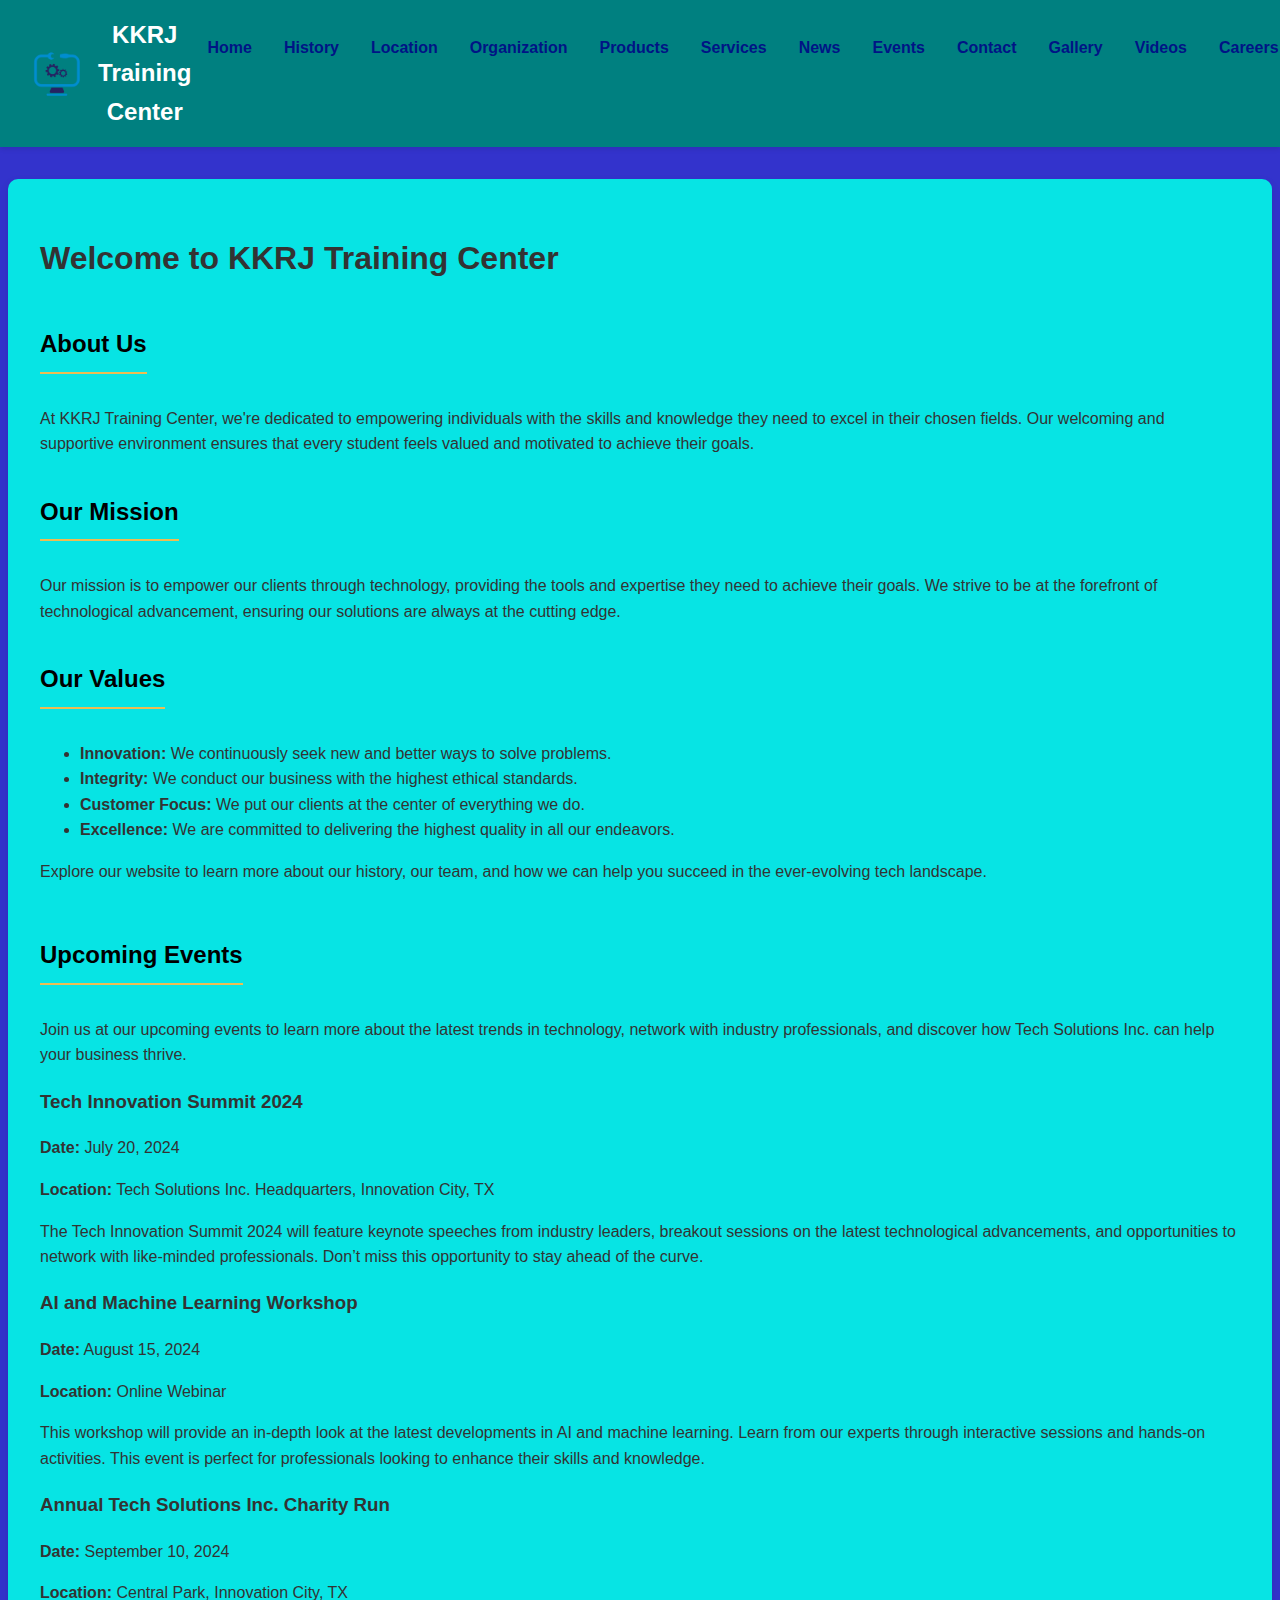
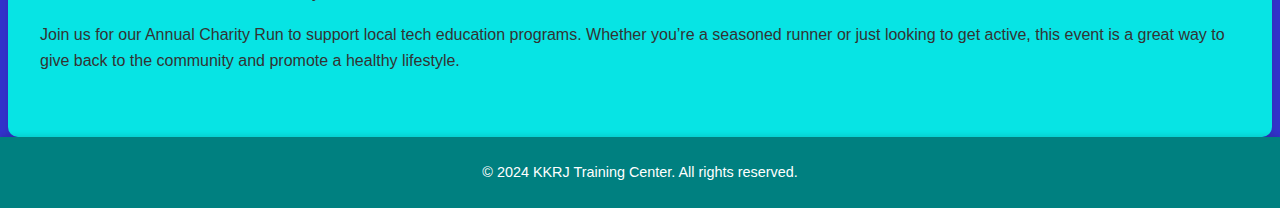
<file: index.html>
<!DOCTYPE html>
<html lang="en">
<head>
    <meta charset="UTF-8">
    <meta name="viewport" content="width=device-width, initial-scale=1.0">
    <title>KKRJ Training Center.</title>
    <link rel="stylesheet" href="assets/css/styles.css">
</head>
<body>
    <header>
        <div class="logo">
            <img src="assets/images/logo.png" alt="Tech Solutions Inc.">
            <div class="logo-name">KKRJ Training Center</div>
        </div>
        <nav class="navbar">
            <ul class="nav-links">
                <li><a href="index.html">Home</a></li>
                <li><a href="history.html">History</a></li>
                <li><a href="location.html">Location</a></li>
                <li><a href="organization.html">Organization</a></li>
                <li><a href="products.html">Products</a></li>
                <li><a href="services.html">Services</a></li>
                <li><a href="news.html">News</a></li>
                <li><a href="events.html">Events</a></li>
                <li><a href="contact.html">Contact</a></li>
                <li><a href="gallery.html">Gallery</a></li>
                <li><a href="videos.html">Videos</a></li>
                <li><a href="careers.html">Careers</a></li>
                <li><a href="blog.html">Blog</a></li>
                <li><a href="privacy.html">Privacy Policy</a></li>
                <li><a href="terms.html">Terms of Service</a></li>
            </ul>
        </nav>
    </header>
    
    <main>
        <section id="intro">
            <h1>Welcome to KKRJ Training Center</h1>
            <h2>About Us</h2>
            <p>At KKRJ Training Center, we're dedicated to empowering individuals with the skills and knowledge they need to excel in their chosen fields. Our welcoming and supportive environment ensures that every student feels valued and motivated to achieve their goals.</p>
            <h2>Our Mission</h2>
            <p>Our mission is to empower our clients through technology, providing the tools and expertise they need to achieve their goals. We strive to be at the forefront of technological advancement, ensuring our solutions are always at the cutting edge.</p>
            <h2>Our Values</h2>
            <ul>
                <li><strong>Innovation:</strong> We continuously seek new and better ways to solve problems.</li>
                <li><strong>Integrity:</strong> We conduct our business with the highest ethical standards.</li>
                <li><strong>Customer Focus:</strong> We put our clients at the center of everything we do.</li>
                <li><strong>Excellence:</strong> We are committed to delivering the highest quality in all our endeavors.</li>
            </ul>
            <p>Explore our website to learn more about our history, our team, and how we can help you succeed in the ever-evolving tech landscape.</p>
        </section>
        
        <section id="events">
            <h2>Upcoming Events</h2>
            <p>Join us at our upcoming events to learn more about the latest trends in technology, network with industry professionals, and discover how Tech Solutions Inc. can help your business thrive.</p>
            
            <h3>Tech Innovation Summit 2024</h3>
            <p><strong>Date:</strong> July 20, 2024</p>
            <p><strong>Location:</strong> Tech Solutions Inc. Headquarters, Innovation City, TX</p>
            <p>The Tech Innovation Summit 2024 will feature keynote speeches from industry leaders, breakout sessions on the latest technological advancements, and opportunities to network with like-minded professionals. Don’t miss this opportunity to stay ahead of the curve.</p>
            
            <h3>AI and Machine Learning Workshop</h3>
            <p><strong>Date:</strong> August 15, 2024</p>
            <p><strong>Location:</strong> Online Webinar</p>
            <p>This workshop will provide an in-depth look at the latest developments in AI and machine learning. Learn from our experts through interactive sessions and hands-on activities. This event is perfect for professionals looking to enhance their skills and knowledge.</p>
            
            <h3>Annual Tech Solutions Inc. Charity Run</h3>
            <p><strong>Date:</strong> September 10, 2024</p>
            <p><strong>Location:</strong> Central Park, Innovation City, TX</p>
            <p>Join us for our Annual Charity Run to support local tech education programs. Whether you’re a seasoned runner or just looking to get active, this event is a great way to give back to the community and promote a healthy lifestyle.</p>
        </section>
    </main>
    
    <footer>
        <p>&copy; 2024 KKRJ Training Center. All rights reserved.</p>
    </footer>
</file>
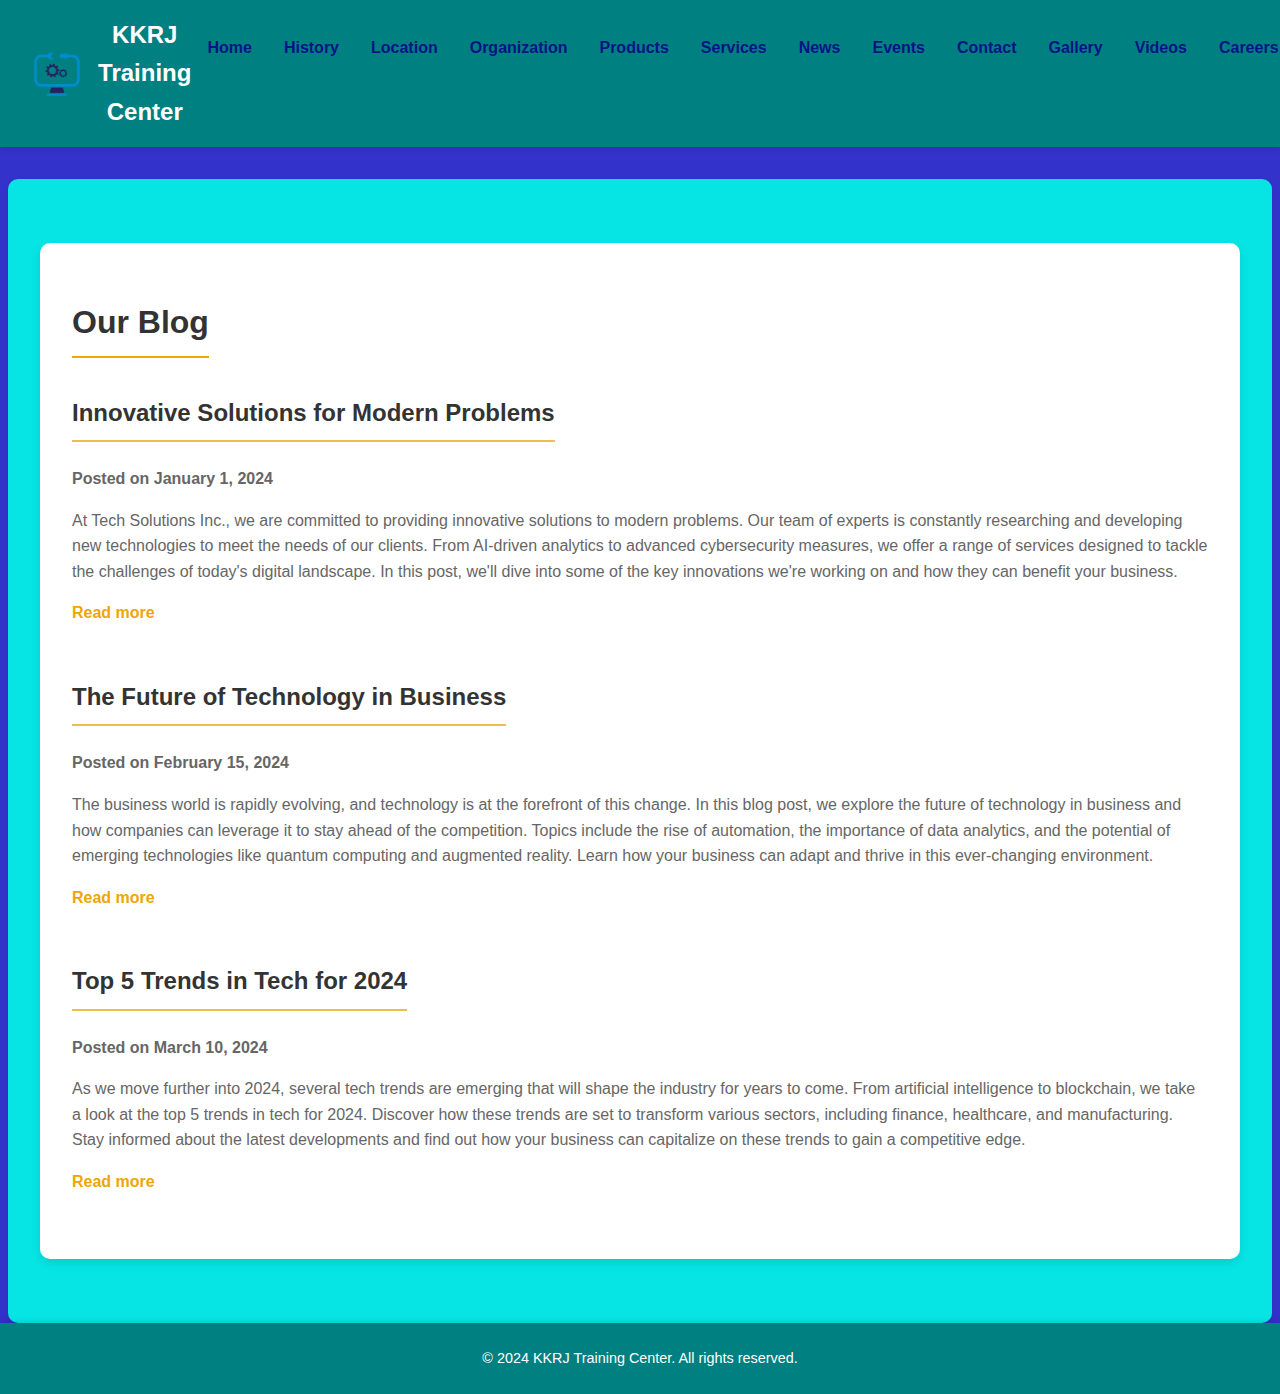
<file: blog.html>
<!DOCTYPE html>
<html lang="en">
<head>
    <meta charset="UTF-8">
    <meta name="viewport" content="width=device-width, initial-scale=1.0">
    <title>KKRJ Training Center.</title>
    <link rel="stylesheet" href="assets/css/styles.css">
</head>
<body>
    <header>
        <div class="logo">
            <img src="assets/images/logo.png" alt="Tech Solutions Inc.">
            <div class="logo-name">KKRJ Training Center</div>
        </div>
        <nav class="navbar">
            <ul class="nav-links">
                <li><a href="index.html">Home</a></li>
                <li><a href="history.html">History</a></li>
                <li><a href="location.html">Location</a></li>
                <li><a href="organization.html">Organization</a></li>
                <li><a href="products.html">Products</a></li>
                <li><a href="services.html">Services</a></li>
                <li><a href="news.html">News</a></li>
                <li><a href="events.html">Events</a></li>
                <li><a href="contact.html">Contact</a></li>
                <li><a href="gallery.html">Gallery</a></li>
                <li><a href="videos.html">Videos</a></li>
                <li><a href="careers.html">Careers</a></li>
                <li><a href="blog.html">Blog</a></li>
                <li><a href="privacy.html">Privacy Policy</a></li>
                <li><a href="terms.html">Terms of Service</a></li>
            </ul>
        </nav>
    </header>
    
    <main>
        <section id="blog">
            <h1>Our Blog</h1>
            
            <article>
                <h2>Innovative Solutions for Modern Problems</h2>
                <p><strong>Posted on January 1, 2024</strong></p>
                <p>At Tech Solutions Inc., we are committed to providing innovative solutions to modern problems. Our team of experts is constantly researching and developing new technologies to meet the needs of our clients. From AI-driven analytics to advanced cybersecurity measures, we offer a range of services designed to tackle the challenges of today's digital landscape. In this post, we'll dive into some of the key innovations we're working on and how they can benefit your business.</p>
                <a href="blog-post1.html">Read more</a>
            </article>
            
            <article>
                <h2>The Future of Technology in Business</h2>
                <p><strong>Posted on February 15, 2024</strong></p>
                <p>The business world is rapidly evolving, and technology is at the forefront of this change. In this blog post, we explore the future of technology in business and how companies can leverage it to stay ahead of the competition. Topics include the rise of automation, the importance of data analytics, and the potential of emerging technologies like quantum computing and augmented reality. Learn how your business can adapt and thrive in this ever-changing environment.</p>
                <a href="blog-post2.html">Read more</a>
            </article>
            
            <article>
                <h2>Top 5 Trends in Tech for 2024</h2>
                <p><strong>Posted on March 10, 2024</strong></p>
                <p>As we move further into 2024, several tech trends are emerging that will shape the industry for years to come. From artificial intelligence to blockchain, we take a look at the top 5 trends in tech for 2024. Discover how these trends are set to transform various sectors, including finance, healthcare, and manufacturing. Stay informed about the latest developments and find out how your business can capitalize on these trends to gain a competitive edge.</p>
                <a href="blog-post3.html">Read more</a>
            </article>
            
        </section>
    </main>
    
    <footer>
        <p>&copy; 2024 KKRJ Training Center. All rights reserved.</p>
    </footer>
    
    <script src="assets/js/scripts.js"></script>
</body>
</html>
</file>
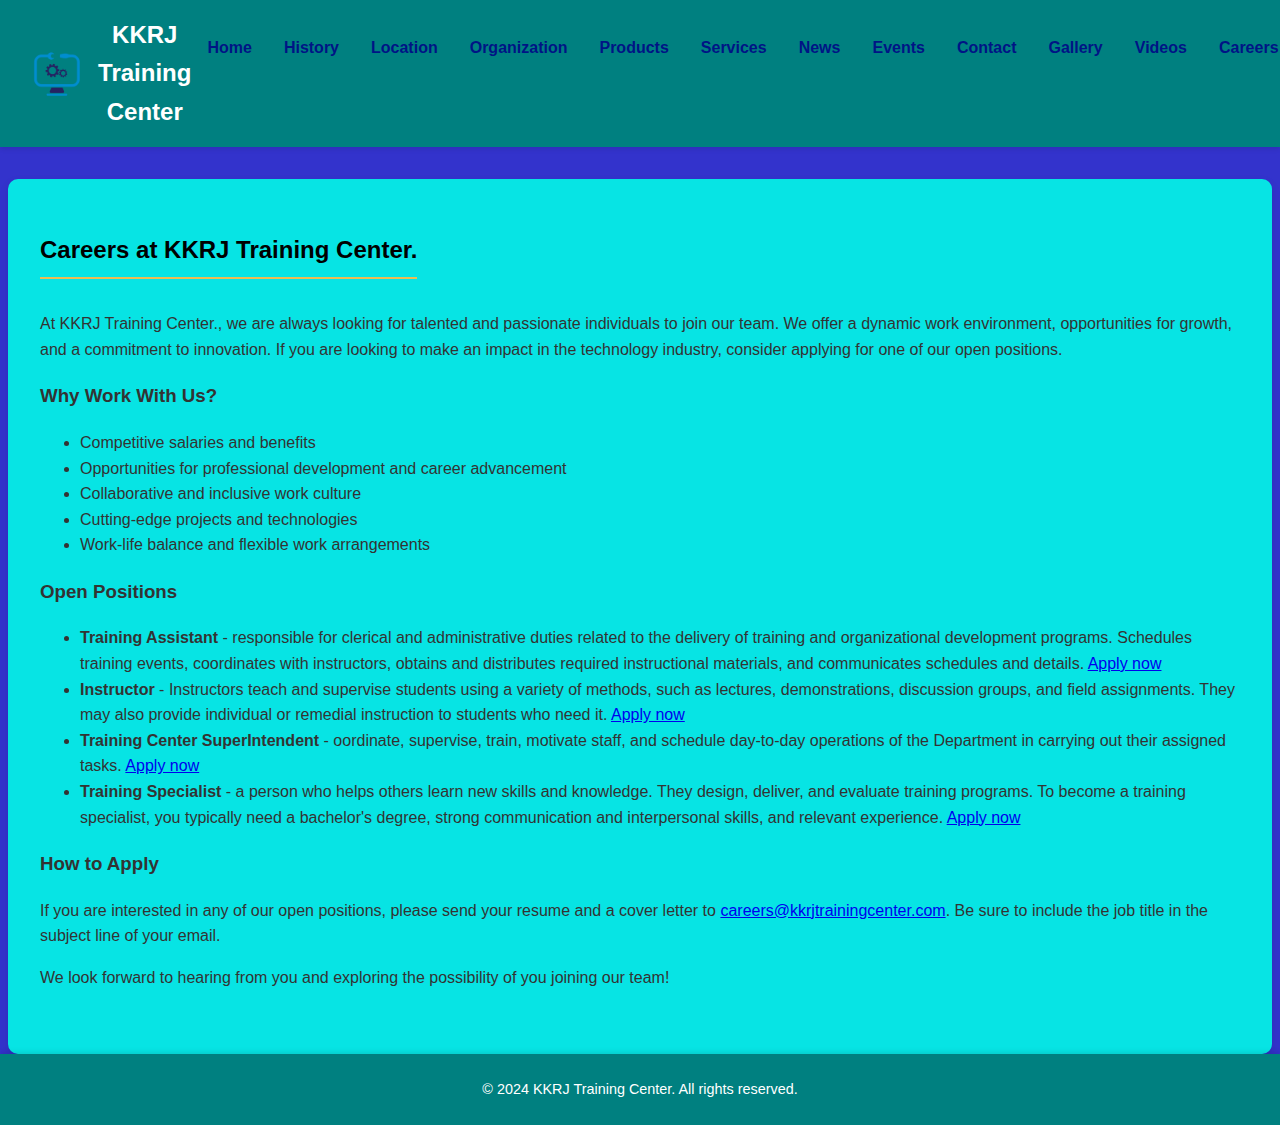
<file: careers.html>
<!DOCTYPE html>
<html lang="en">
<head>
    <meta charset="UTF-8">
    <meta name="viewport" content="width=device-width, initial-scale=1.0">
    <title>KKRJ Training Center.</title>
    <link rel="stylesheet" href="assets/css/styles.css">
</head>
<body>
    <header>
        <div class="logo">
            <img src="assets/images/logo.png" alt="Tech Solutions Inc.">
            <div class="logo-name">KKRJ Training Center</div>
        </div>
        <nav class="navbar">
            <ul class="nav-links">
                <li><a href="index.html">Home</a></li>
                <li><a href="history.html">History</a></li>
                <li><a href="location.html">Location</a></li>
                <li><a href="organization.html">Organization</a></li>
                <li><a href="products.html">Products</a></li>
                <li><a href="services.html">Services</a></li>
                <li><a href="news.html">News</a></li>
                <li><a href="events.html">Events</a></li>
                <li><a href="contact.html">Contact</a></li>
                <li><a href="gallery.html">Gallery</a></li>
                <li><a href="videos.html">Videos</a></li>
                <li><a href="careers.html">Careers</a></li>
                <li><a href="blog.html">Blog</a></li>
                <li><a href="privacy.html">Privacy Policy</a></li>
                <li><a href="terms.html">Terms of Service</a></li>
            </ul>
        </nav>
    </header>
    
    <main>

        <section id="careers">
            <h2>Careers at KKRJ Training Center.</h2>
            <p>At KKRJ Training Center., we are always looking for talented and passionate individuals to join our team. We offer a dynamic work environment, opportunities for growth, and a commitment to innovation. If you are looking to make an impact in the technology industry, consider applying for one of our open positions.</p>

            <h3>Why Work With Us?</h3>
            <ul>
                <li>Competitive salaries and benefits</li>
                <li>Opportunities for professional development and career advancement</li>
                <li>Collaborative and inclusive work culture</li>
                <li>Cutting-edge projects and technologies</li>
                <li>Work-life balance and flexible work arrangements</li>
            </ul>

            <h3>Open Positions</h3>
            <ul>
                <li><strong>Training Assistant</strong> - responsible for clerical and administrative duties related to the delivery of training and organizational development programs. Schedules training events, coordinates with instructors, obtains and distributes required instructional materials, and communicates schedules and details. <a href="apply-software-engineer.html">Apply now</a></li>
                <li><strong>Instructor</strong> - Instructors teach and supervise students using a variety of methods, such as lectures, demonstrations, discussion groups, and field assignments. They may also provide individual or remedial instruction to students who need it. <a href="apply-data-scientist.html">Apply now</a></li>
                <li><strong>Training Center SuperIntendent</strong> - oordinate, supervise, train, motivate staff, and schedule day-to-day operations of the Department in carrying out their assigned tasks.  <a href="apply-product-manager.html">Apply now</a></li>
                <li><strong>Training Specialist</strong> - a person who helps others learn new skills and knowledge. They design, deliver, and evaluate training programs. To become a training specialist, you typically need a bachelor's degree, strong communication and interpersonal skills, and relevant experience. <a href="apply-ui-ux-designer.html">Apply now</a></li>
               
            </ul>

            <h3>How to Apply</h3>
            <p>If you are interested in any of our open positions, please send your resume and a cover letter to <a href="mailto:careers@techsolutionsinc.com">careers@kkrjtrainingcenter.com</a>. Be sure to include the job title in the subject line of your email.</p>

            <p>We look forward to hearing from you and exploring the possibility of you joining our team!</p>
        </section>
    </main>
    
    <footer>
        <p>&copy; 2024 KKRJ Training Center. All rights reserved.</p>
    </footer>
    
    <script src="assets/js/scripts.js"></script>
</body>
</html>
</file>
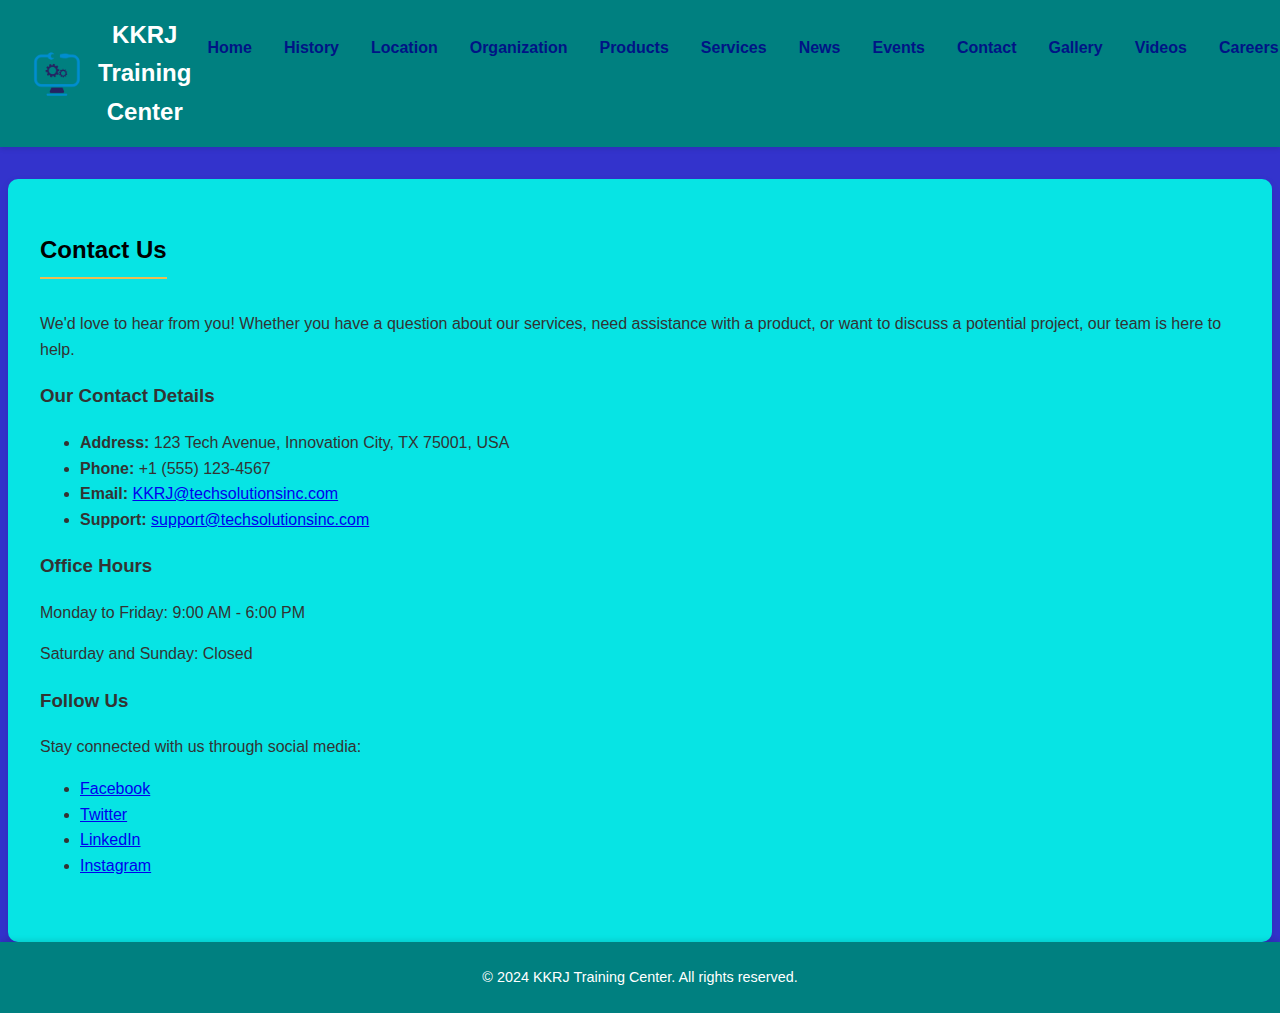
<file: contact.html>
<!DOCTYPE html>
<html lang="en">
<head>
    <meta charset="UTF-8">
    <meta name="viewport" content="width=device-width, initial-scale=1.0">
    <title>KKRJ Training Center.</title>
    <link rel="stylesheet" href="assets/css/styles.css">
</head>
<body>
    <header>
        <div class="logo">
            <img src="assets/images/logo.png" alt="Tech Solutions Inc.">
            <div class="logo-name">KKRJ Training Center</div>
        </div>
        <nav class="navbar">
            <ul class="nav-links">
                <li><a href="index.html">Home</a></li>
                <li><a href="history.html">History</a></li>
                <li><a href="location.html">Location</a></li>
                <li><a href="organization.html">Organization</a></li>
                <li><a href="products.html">Products</a></li>
                <li><a href="services.html">Services</a></li>
                <li><a href="news.html">News</a></li>
                <li><a href="events.html">Events</a></li>
                <li><a href="contact.html">Contact</a></li>
                <li><a href="gallery.html">Gallery</a></li>
                <li><a href="videos.html">Videos</a></li>
                <li><a href="careers.html">Careers</a></li>
                <li><a href="blog.html">Blog</a></li>
                <li><a href="privacy.html">Privacy Policy</a></li>
                <li><a href="terms.html">Terms of Service</a></li>
            </ul>
        </nav>
    </header>
    
    <main>

        <section id="contacts">
            <h2>Contact Us</h2>
            <p>We'd love to hear from you! Whether you have a question about our services, need assistance with a product, or want to discuss a potential project, our team is here to help.</p>
            
            <h3>Our Contact Details</h3>
            <ul>
                <li><strong>Address:</strong> 123 Tech Avenue, Innovation City, TX 75001, USA</li>
                <li><strong>Phone:</strong> +1 (555) 123-4567</li>
                <li><strong>Email:</strong> <a href="mailto:info@techsolutionsinc.com">KKRJ@techsolutionsinc.com</a></li>
                <li><strong>Support:</strong> <a href="mailto:support@techsolutionsinc.com">support@techsolutionsinc.com</a></li>
            </ul>

            <h3>Office Hours</h3>
            <p>Monday to Friday: 9:00 AM - 6:00 PM</p>
            <p>Saturday and Sunday: Closed</p>

            <h3>Follow Us</h3>
            <p>Stay connected with us through social media:</p>
            <ul>
                <li><a href="https://www.facebook.com/kkrjtrainingcenter" target="_blank">Facebook</a></li>
                <li><a href="https://www.twitter.com/kkrjtrainingcenter" target="_blank">Twitter</a></li>
                <li><a href="https://www.linkedin.com/company/kkrjtrainingcenter" target="_blank">LinkedIn</a></li>
                <li><a href="https://www.instagram.com/kkrjtrainingcenter" target="_blank">Instagram</a></li>
            </ul>
        </section>
    </main>
    
    <footer>
        <p>&copy; 2024 KKRJ Training Center. All rights reserved.</p>
    </footer>
    
    <script src="assets/js/scripts.js"></script>
</body>
</html>
</file>
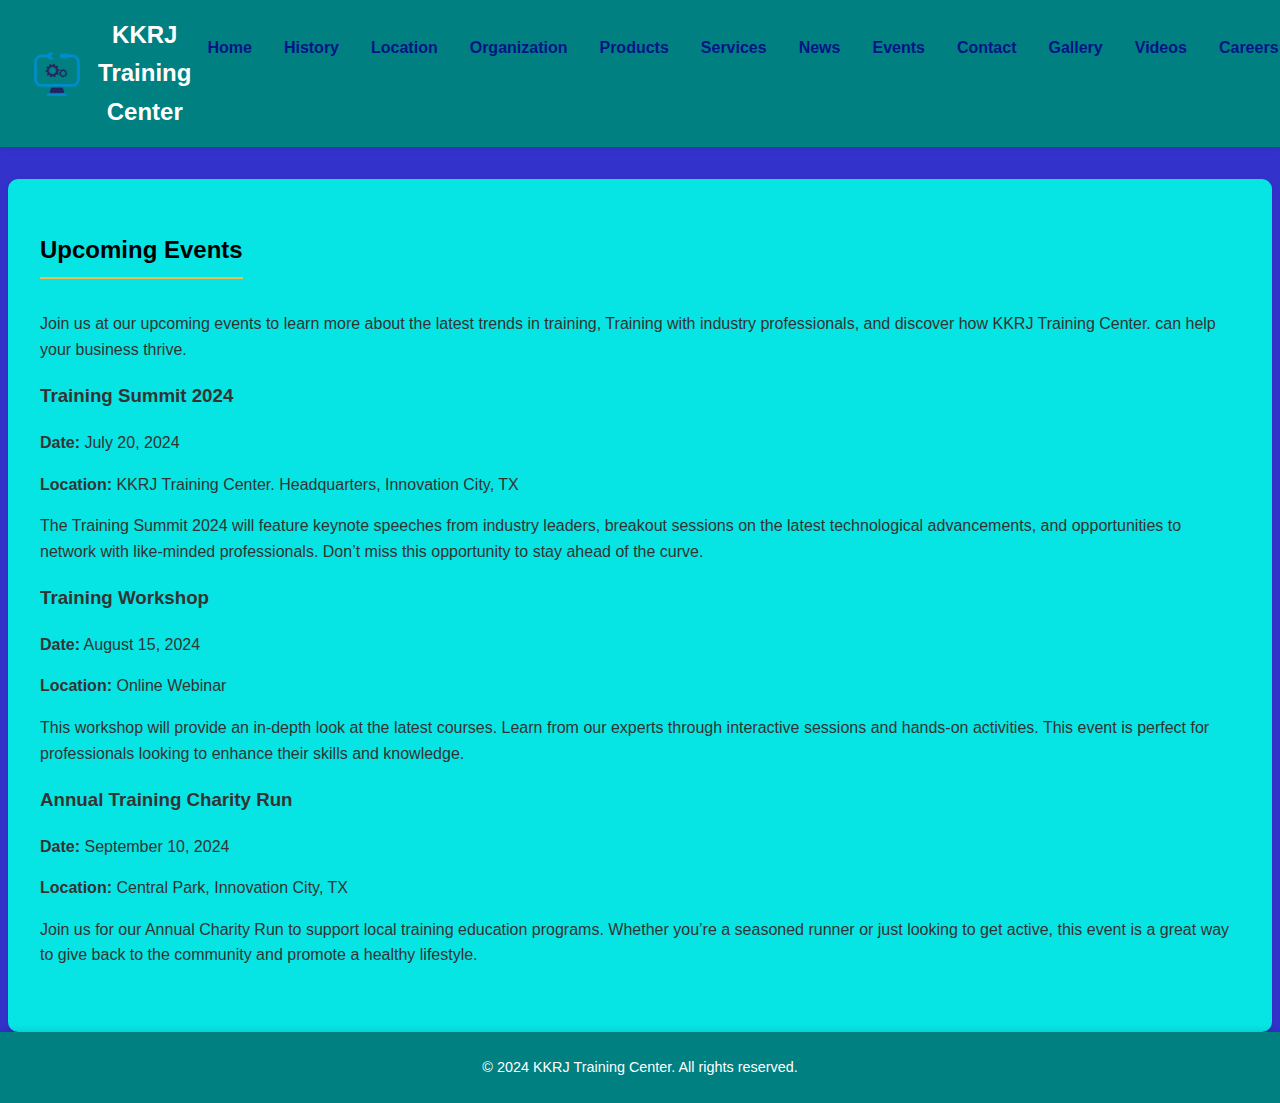
<file: events.html>
<!DOCTYPE html>
<html lang="en">
<head>
    <meta charset="UTF-8">
    <meta name="viewport" content="width=device-width, initial-scale=1.0">
    <title>KKRJ Training Center.</title>
    <link rel="stylesheet" href="assets/css/styles.css">
</head>
<body>
    <header>
        <div class="logo">
            <img src="assets/images/logo.png" alt="Tech Solutions Inc.">
            <div class="logo-name">KKRJ Training Center</div>
        </div>
        <nav class="navbar">
            <ul class="nav-links">
                <li><a href="index.html">Home</a></li>
                <li><a href="history.html">History</a></li>
                <li><a href="location.html">Location</a></li>
                <li><a href="organization.html">Organization</a></li>
                <li><a href="products.html">Products</a></li>
                <li><a href="services.html">Services</a></li>
                <li><a href="news.html">News</a></li>
                <li><a href="events.html">Events</a></li>
                <li><a href="contact.html">Contact</a></li>
                <li><a href="gallery.html">Gallery</a></li>
                <li><a href="videos.html">Videos</a></li>
                <li><a href="careers.html">Careers</a></li>
                <li><a href="blog.html">Blog</a></li>
                <li><a href="privacy.html">Privacy Policy</a></li>
                <li><a href="terms.html">Terms of Service</a></li>
            </ul>
        </nav>
    </header>
    
    <main>
    

        <section id="events">
            <h2>Upcoming Events</h2>
            <p>Join us at our upcoming events to learn more about the latest trends in training, Training with industry professionals, and discover how KKRJ Training Center. can help your business thrive.</p>
            
            <h3>Training Summit 2024</h3>
            <p><strong>Date:</strong> July 20, 2024</p>
            <p><strong>Location:</strong> KKRJ Training Center. Headquarters, Innovation City, TX</p>
            <p>The Training Summit 2024 will feature keynote speeches from industry leaders, breakout sessions on the latest technological advancements, and opportunities to network with like-minded professionals. Don’t miss this opportunity to stay ahead of the curve.</p>
            
            <h3>Training Workshop</h3>
            <p><strong>Date:</strong> August 15, 2024</p>
            <p><strong>Location:</strong> Online Webinar</p>
            <p>This workshop will provide an in-depth look at the latest courses. Learn from our experts through interactive sessions and hands-on activities. This event is perfect for professionals looking to enhance their skills and knowledge.</p>
            
            <h3>Annual Training Charity Run</h3>
            <p><strong>Date:</strong> September 10, 2024</p>
            <p><strong>Location:</strong> Central Park, Innovation City, TX</p>
            <p>Join us for our Annual Charity Run to support local training education programs. Whether you’re a seasoned runner or just looking to get active, this event is a great way to give back to the community and promote a healthy lifestyle.</p>
            
            
        </section>
    </main>
    
    <footer>
        <p>&copy; 2024 KKRJ Training Center. All rights reserved.</p>
    </footer>
    
    <script src="assets/js/scripts.js"></script>
</body>
</html>
</file>
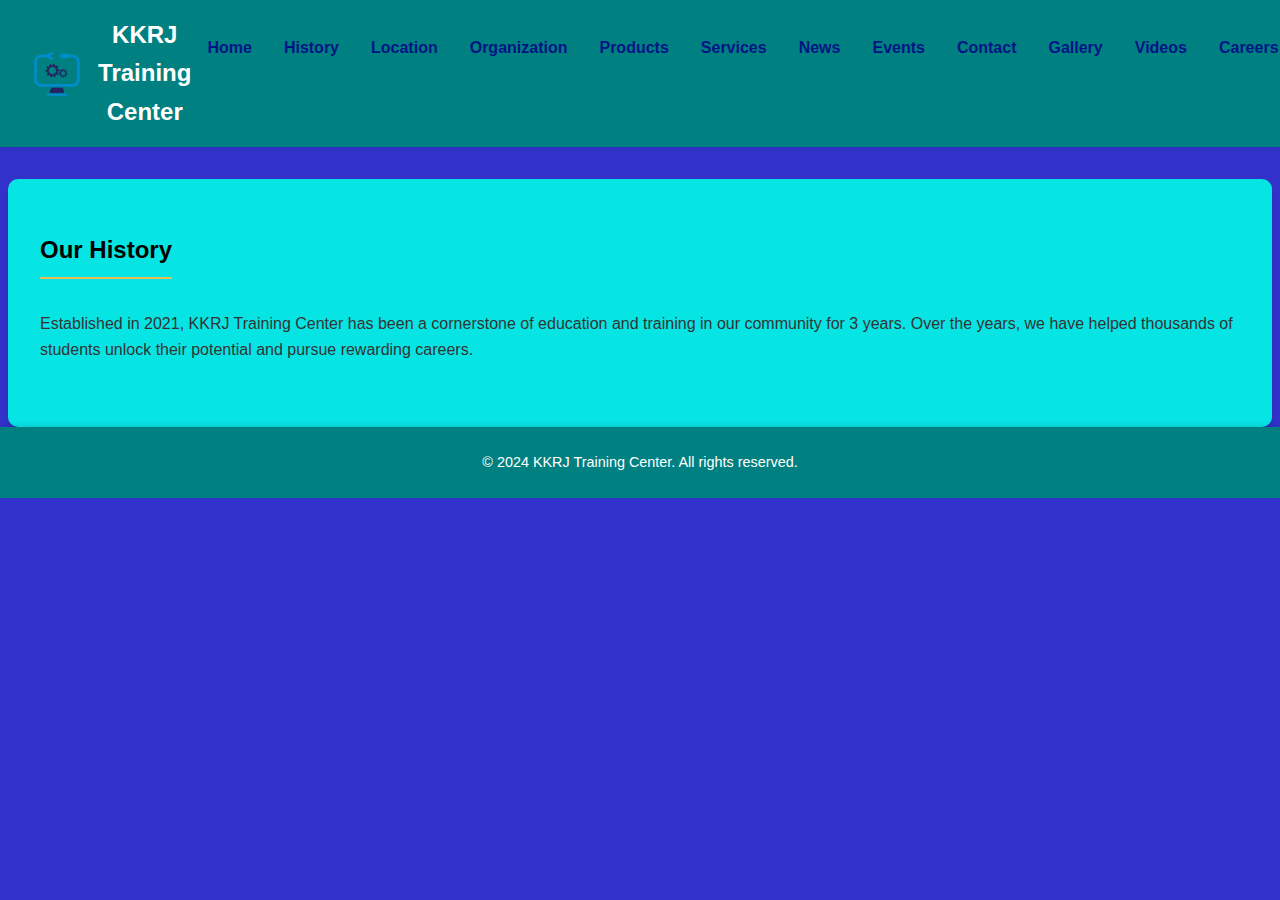
<file: history.html>
<!DOCTYPE html>
<html lang="en">
<head>
    <meta charset="UTF-8">
    <meta name="viewport" content="width=device-width, initial-scale=1.0">
    <title>KKRJ Training Center.</title>
    <link rel="stylesheet" href="assets/css/styles.css">
</head>
<body>
    <header>
        <div class="logo">
            <img src="assets/images/logo.png" alt="Tech Solutions Inc.">
            <div class="logo-name">KKRJ Training Center</div>
        </div>
        <nav class="navbar">
            <ul class="nav-links">
                <li><a href="index.html">Home</a></li>
                <li><a href="history.html">History</a></li>
                <li><a href="location.html">Location</a></li>
                <li><a href="organization.html">Organization</a></li>
                <li><a href="products.html">Products</a></li>
                <li><a href="services.html">Services</a></li>
                <li><a href="news.html">News</a></li>
                <li><a href="events.html">Events</a></li>
                <li><a href="contact.html">Contact</a></li>
                <li><a href="gallery.html">Gallery</a></li>
                <li><a href="videos.html">Videos</a></li>
                <li><a href="careers.html">Careers</a></li>
                <li><a href="blog.html">Blog</a></li>
                <li><a href="privacy.html">Privacy Policy</a></li>
                <li><a href="terms.html">Terms of Service</a></li>
            </ul>
        </nav>
    </header>
    
    <main>
        <section>
            <h2>Our History</h2>
            <p>Established in 2021, KKRJ Training Center has been a cornerstone of education and training in our community for 3 years. Over the years, we have helped thousands of students unlock their potential and pursue rewarding careers.</p>
        </section>
    </main>
    
    <footer>
        <p>&copy; 2024 KKRJ Training Center. All rights reserved.</p>
    </footer>
    
    <script src="assets/js/scripts.js"></script>
</body>
</html>
</file>
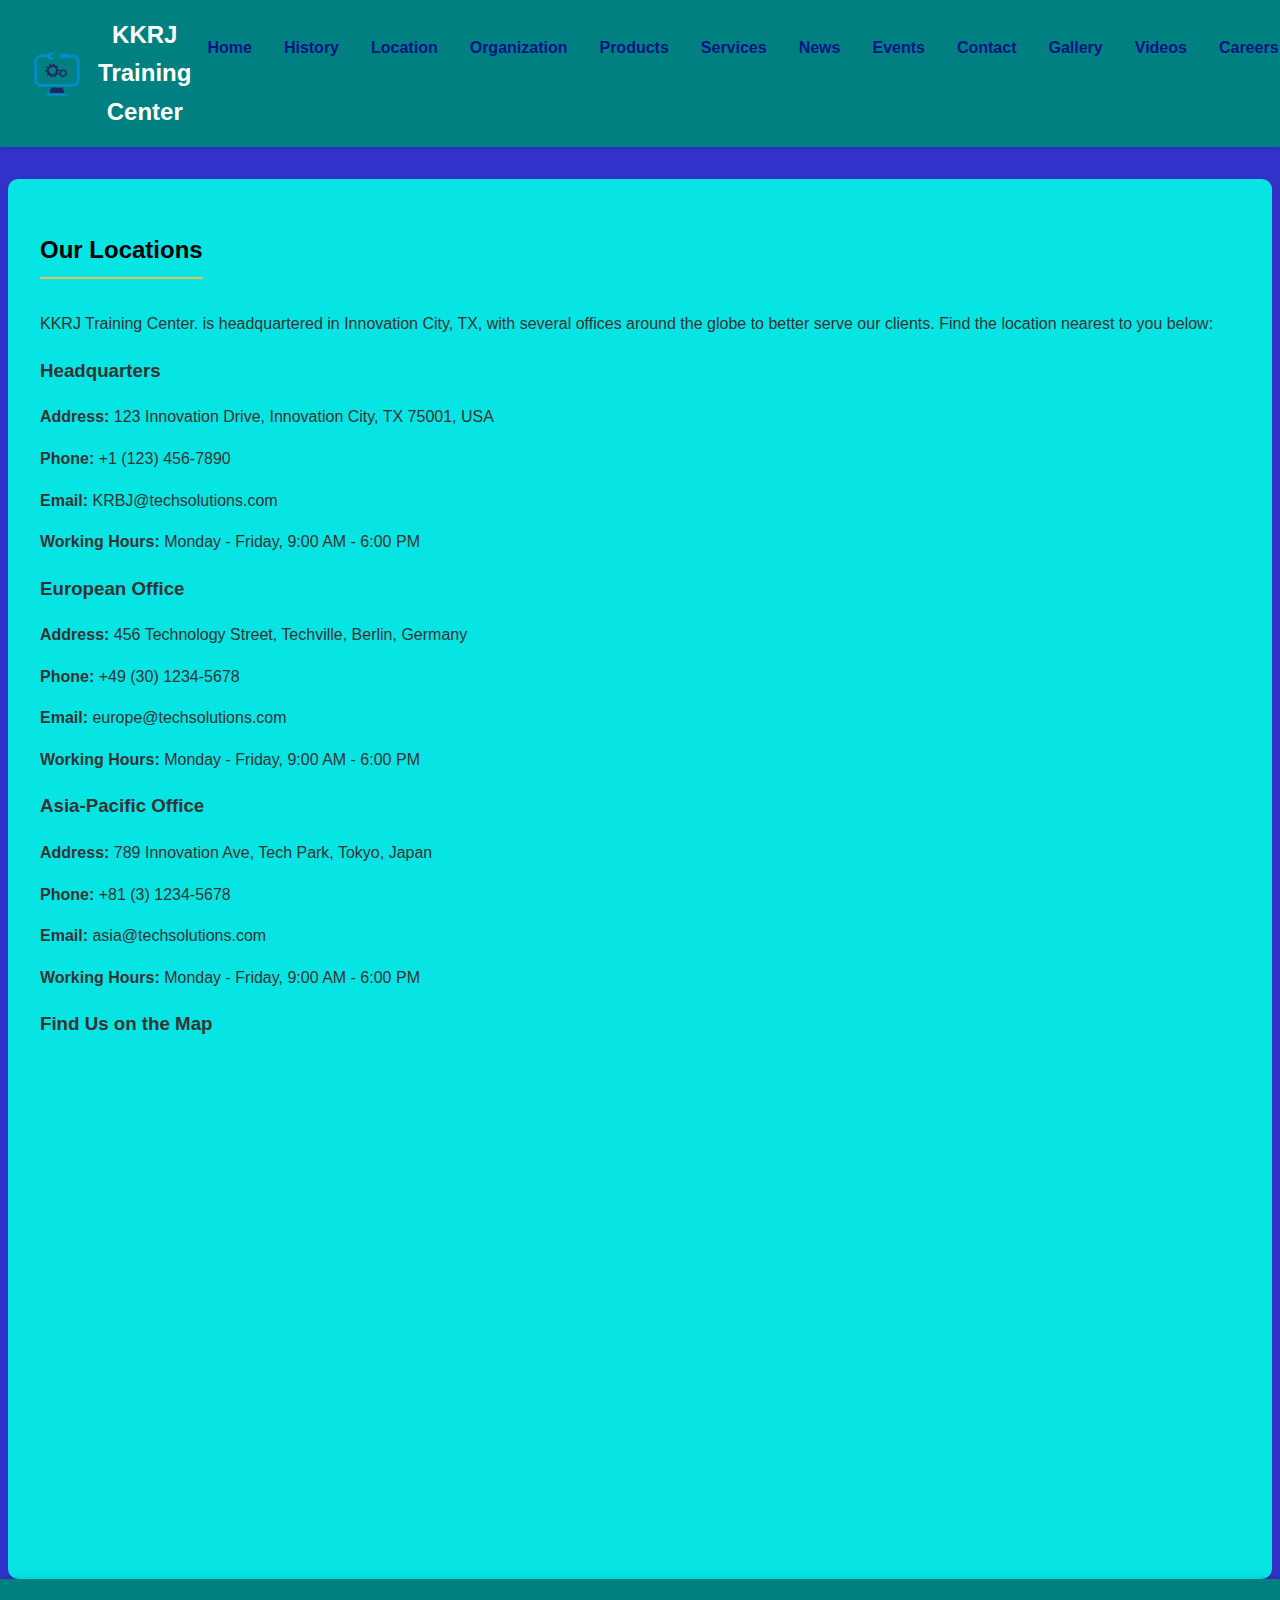
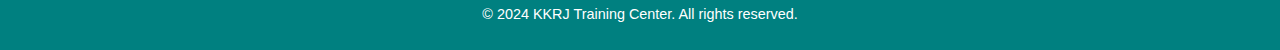
<file: location.html>
<!DOCTYPE html>
<html lang="en">
<head>
    <meta charset="UTF-8">
    <meta name="viewport" content="width=device-width, initial-scale=1.0">
    <title>KKRJ Training Center.</title>
    <link rel="stylesheet" href="assets/css/styles.css">
</head>
<body>
    <header>
        <div class="logo">
            <img src="assets/images/logo.png" alt="Tech Solutions Inc.">
            <div class="logo-name">KKRJ Training Center</div>
        </div>
        <nav class="navbar">
            <ul class="nav-links">
                <li><a href="index.html">Home</a></li>
                <li><a href="history.html">History</a></li>
                <li><a href="location.html">Location</a></li>
                <li><a href="organization.html">Organization</a></li>
                <li><a href="products.html">Products</a></li>
                <li><a href="services.html">Services</a></li>
                <li><a href="news.html">News</a></li>
                <li><a href="events.html">Events</a></li>
                <li><a href="contact.html">Contact</a></li>
                <li><a href="gallery.html">Gallery</a></li>
                <li><a href="videos.html">Videos</a></li>
                <li><a href="careers.html">Careers</a></li>
                <li><a href="blog.html">Blog</a></li>
                <li><a href="privacy.html">Privacy Policy</a></li>
                <li><a href="terms.html">Terms of Service</a></li>
            </ul>
        </nav>
    </header>
    
    <main>
        
        
        <section id="location">
            <h2>Our Locations</h2>
            <p>KKRJ Training Center. is headquartered in Innovation City, TX, with several offices around the globe to better serve our clients. Find the location nearest to you below:</p>
            
            <h3>Headquarters</h3>
            <p><strong>Address:</strong> 123 Innovation Drive, Innovation City, TX 75001, USA</p>
            <p><strong>Phone:</strong> +1 (123) 456-7890</p>
            <p><strong>Email:</strong> KRBJ@techsolutions.com</p>
            <p><strong>Working Hours:</strong> Monday - Friday, 9:00 AM - 6:00 PM</p>
            
            <h3>European Office</h3>
            <p><strong>Address:</strong> 456 Technology Street, Techville, Berlin, Germany</p>
            <p><strong>Phone:</strong> +49 (30) 1234-5678</p>
            <p><strong>Email:</strong> europe@techsolutions.com</p>
            <p><strong>Working Hours:</strong> Monday - Friday, 9:00 AM - 6:00 PM</p>
            
            <h3>Asia-Pacific Office</h3>
            <p><strong>Address:</strong> 789 Innovation Ave, Tech Park, Tokyo, Japan</p>
            <p><strong>Phone:</strong> +81 (3) 1234-5678</p>
            <p><strong>Email:</strong> asia@techsolutions.com</p>
            <p><strong>Working Hours:</strong> Monday - Friday, 9:00 AM - 6:00 PM</p>
            
           

            <h3>Find Us on the Map</h3>
            <div id="map-container">
                <iframe src="https://www.google.com/maps/embed?pb=!1m18!1m12!1m3!1d3151.8354345093746!2d144.95592331531652!3d-37.81720997975181!2m3!1f0!2f0!3f0!3m2!1i1024!2i768!4f13.1!3m3!1m2!1s0x6ad642af0f11fd81%3A0xf577f63259d6a11d!2s123%20Innovation%20Dr%2C%20Innovation%20City%20TX%2075001%2C%20USA!5e0!3m2!1sen!2s!4v1627744472594!5m2!1sen!2s" width="600" height="450" style="border:0;" allowfullscreen="" loading="lazy"></iframe>
            </div>
        </section>
    </main>
    
    <footer>
        <p>&copy; 2024 KKRJ Training Center. All rights reserved.</p>
    </footer>
    
    <script src="assets/js/scripts.js"></script>
</body>
</html>
</file>
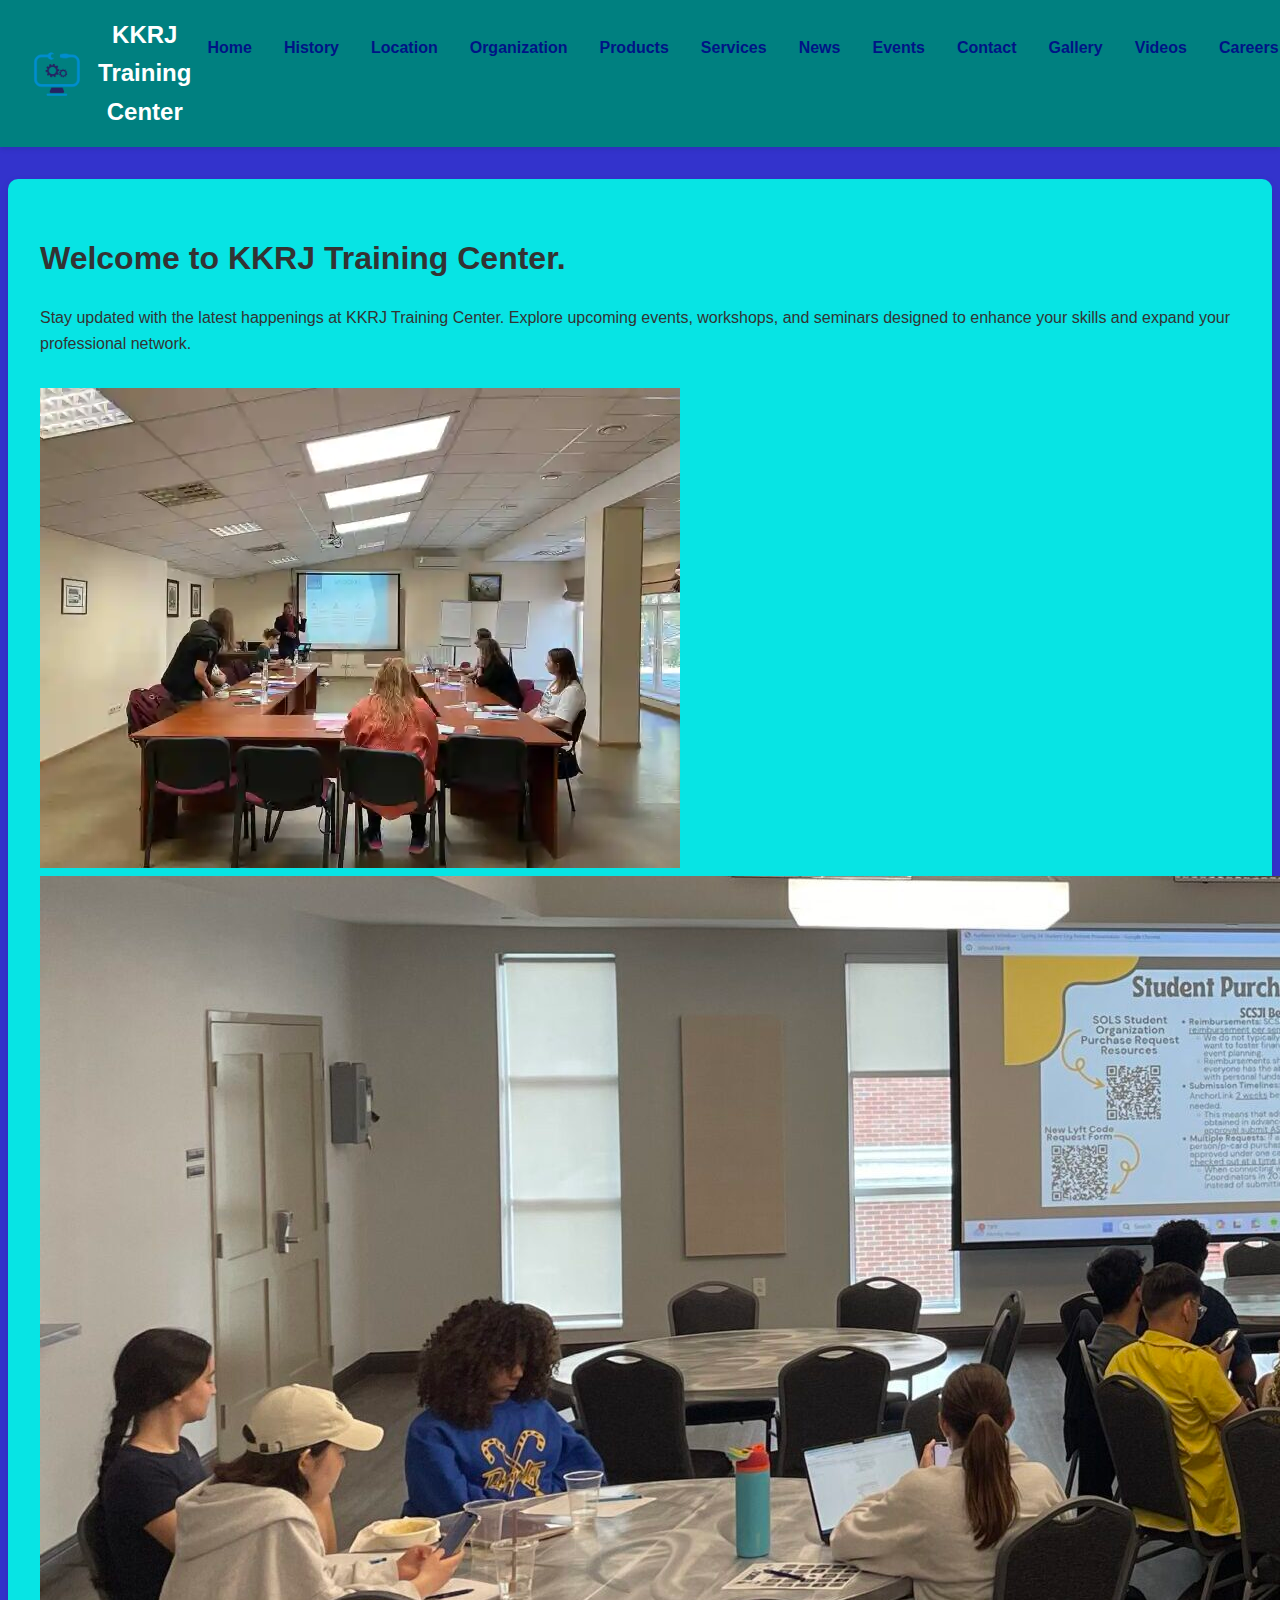
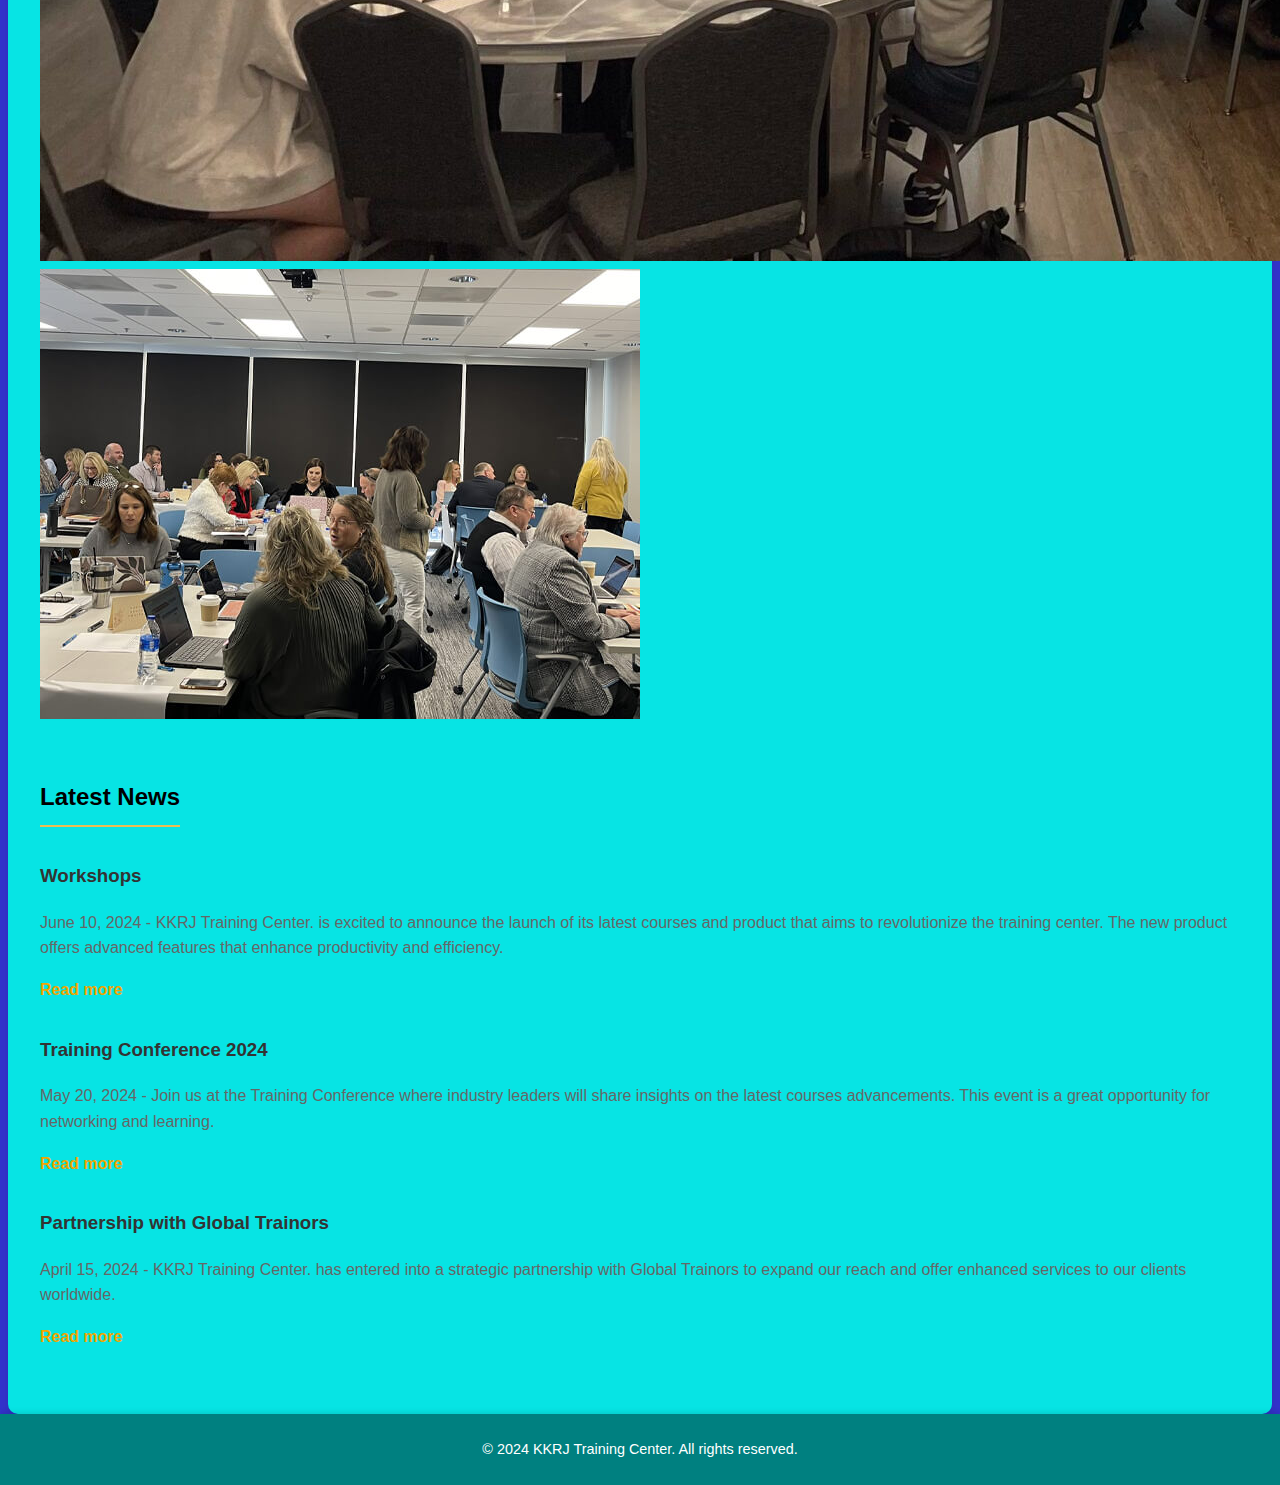
<file: news.html>
<!DOCTYPE html>
<html lang="en">
<head>
    <meta charset="UTF-8">
    <meta name="viewport" content="width=device-width, initial-scale=1.0">
    <title>KKRJ Training Center.</title>
    <link rel="stylesheet" href="assets/css/styles.css">
</head>
<body>
    <header>
        <div class="logo">
            <img src="assets/images/logo.png" alt="Tech Solutions Inc.">
            <div class="logo-name">KKRJ Training Center</div>
        </div>
        <nav class="navbar">
            <ul class="nav-links">
                <li><a href="index.html">Home</a></li>
                <li><a href="history.html">History</a></li>
                <li><a href="location.html">Location</a></li>
                <li><a href="organization.html">Organization</a></li>
                <li><a href="products.html">Products</a></li>
                <li><a href="services.html">Services</a></li>
                <li><a href="news.html">News</a></li>
                <li><a href="events.html">Events</a></li>
                <li><a href="contact.html">Contact</a></li>
                <li><a href="gallery.html">Gallery</a></li>
                <li><a href="videos.html">Videos</a></li>
                <li><a href="careers.html">Careers</a></li>
                <li><a href="blog.html">Blog</a></li>
                <li><a href="privacy.html">Privacy Policy</a></li>
                <li><a href="terms.html">Terms of Service</a></li>
            </ul>
        </nav>
    </header>
    
    <main>
        <section id="intro">
            <h1>Welcome to KKRJ Training Center.</h1>
            <p>Stay updated with the latest happenings at KKRJ Training Center. Explore upcoming events, workshops, and seminars designed to enhance your skills and expand your professional network.</p>
        </section>
        
        <section id="gallery">
            <div class="gallery">
                <img src="assets/images/workshop1.jpg" alt="Image 1">
                <img src="assets/images/workshop2.jpg" alt="Image 2">
                <img src="assets/images/workshop3.jpg" alt="Image 3">
                
            </div>
        </section>
    
        
        <section id="news">
            <h2>Latest News</h2>
            <article class="news-item">
                <h3>Workshops</h3>
                <p>June 10, 2024 - KKRJ Training Center. is excited to announce the launch of its latest courses and product that aims to revolutionize the training center. The new product offers advanced features that enhance productivity and efficiency.</p>
                <a href="news.html#workshop">Read more</a>
            </article>
            <article class="news-item">
                <h3>Training Conference 2024</h3>
                <p>May 20, 2024 - Join us at the Training Conference where industry leaders will share insights on the latest courses advancements. This event is a great opportunity for networking and learning.</p>
                <a href="news.html#train-conference-2024">Read more</a>
            </article>
            <article class="news-item">
                <h3>Partnership with Global Trainors</h3>
                <p>April 15, 2024 - KKRJ Training Center. has entered into a strategic partnership with Global Trainors to expand our reach and offer enhanced services to our clients worldwide.</p>
                <a href="news.html#partnership-global-trainors">Read more</a>
            </article>
            
        </section>
    </main>
    
    <footer>
        <p>&copy; 2024 KKRJ Training Center. All rights reserved.</p>
    </footer>
    
    <script src="assets/js/scripts.js"></script>
</body>
</html>
</file>
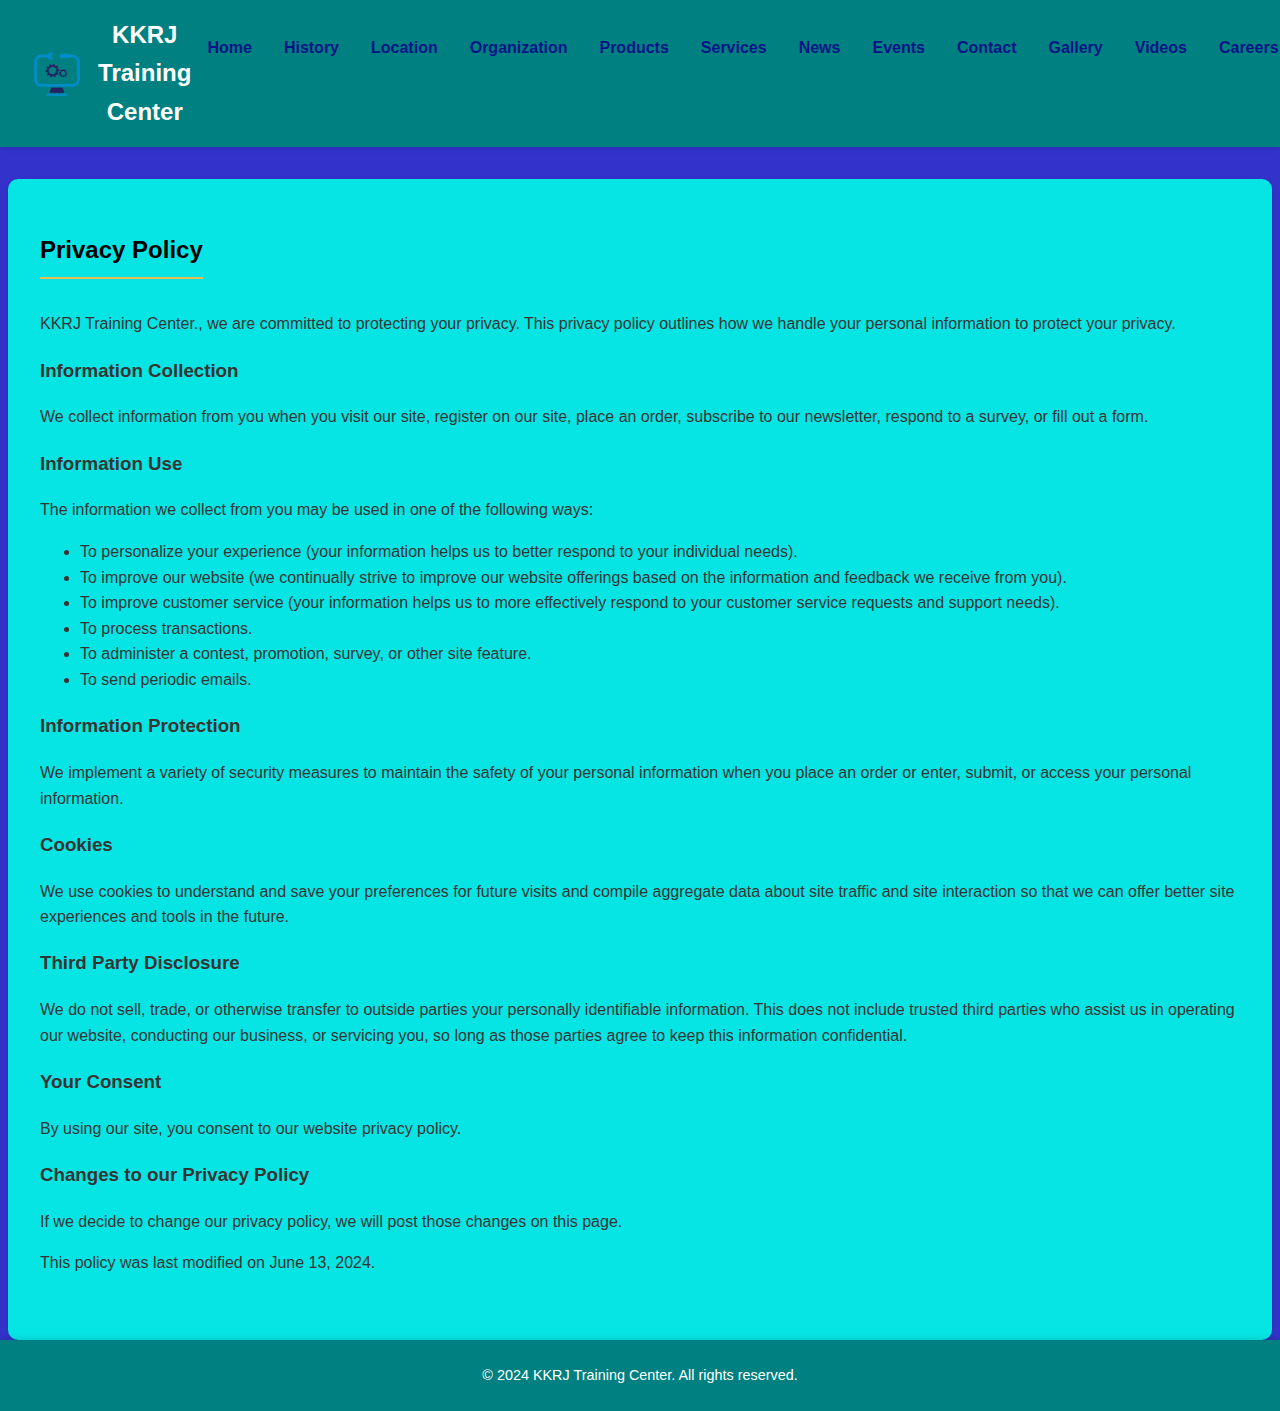
<file: privacy.html>
<!DOCTYPE html>
<html lang="en">
<head>
    <meta charset="UTF-8">
    <meta name="viewport" content="width=device-width, initial-scale=1.0">
    <title>KKRJ Training Center.</title>
    <link rel="stylesheet" href="assets/css/styles.css">
</head>
<body>
    <header>
        <div class="logo">
            <img src="assets/images/logo.png" alt="Tech Solutions Inc.">
            <div class="logo-name">KKRJ Training Center</div>
        </div>
        <nav class="navbar">
            <ul class="nav-links">
                <li><a href="index.html">Home</a></li>
                <li><a href="history.html">History</a></li>
                <li><a href="location.html">Location</a></li>
                <li><a href="organization.html">Organization</a></li>
                <li><a href="products.html">Products</a></li>
                <li><a href="services.html">Services</a></li>
                <li><a href="news.html">News</a></li>
                <li><a href="events.html">Events</a></li>
                <li><a href="contact.html">Contact</a></li>
                <li><a href="gallery.html">Gallery</a></li>
                <li><a href="videos.html">Videos</a></li>
                <li><a href="careers.html">Careers</a></li>
                <li><a href="blog.html">Blog</a></li>
                <li><a href="privacy.html">Privacy Policy</a></li>
                <li><a href="terms.html">Terms of Service</a></li>
            </ul>
        </nav>
    </header>
    
    <main>

        <section id="privacy-policy">
            <h2>Privacy Policy</h2>
            <p>KKRJ Training Center., we are committed to protecting your privacy. This privacy policy outlines how we handle your personal information to protect your privacy.</p>
            <h3>Information Collection</h3>
            <p>We collect information from you when you visit our site, register on our site, place an order, subscribe to our newsletter, respond to a survey, or fill out a form.</p>
            <h3>Information Use</h3>
            <p>The information we collect from you may be used in one of the following ways:</p>
            <ul>
                <li>To personalize your experience (your information helps us to better respond to your individual needs).</li>
                <li>To improve our website (we continually strive to improve our website offerings based on the information and feedback we receive from you).</li>
                <li>To improve customer service (your information helps us to more effectively respond to your customer service requests and support needs).</li>
                <li>To process transactions.</li>
                <li>To administer a contest, promotion, survey, or other site feature.</li>
                <li>To send periodic emails.</li>
            </ul>
            <h3>Information Protection</h3>
            <p>We implement a variety of security measures to maintain the safety of your personal information when you place an order or enter, submit, or access your personal information.</p>
            <h3>Cookies</h3>
            <p>We use cookies to understand and save your preferences for future visits and compile aggregate data about site traffic and site interaction so that we can offer better site experiences and tools in the future.</p>
            <h3>Third Party Disclosure</h3>
            <p>We do not sell, trade, or otherwise transfer to outside parties your personally identifiable information. This does not include trusted third parties who assist us in operating our website, conducting our business, or servicing you, so long as those parties agree to keep this information confidential.</p>
            <h3>Your Consent</h3>
            <p>By using our site, you consent to our website privacy policy.</p>
            <h3>Changes to our Privacy Policy</h3>
            <p>If we decide to change our privacy policy, we will post those changes on this page.</p>
            <p>This policy was last modified on June 13, 2024.</p>
        </section>
    </main>
    
    <footer>
        <p>&copy; 2024 KKRJ Training Center. All rights reserved.</p>
    </footer>
    
    <script src="assets/js/scripts.js"></script>
</body>
</html>
</file>
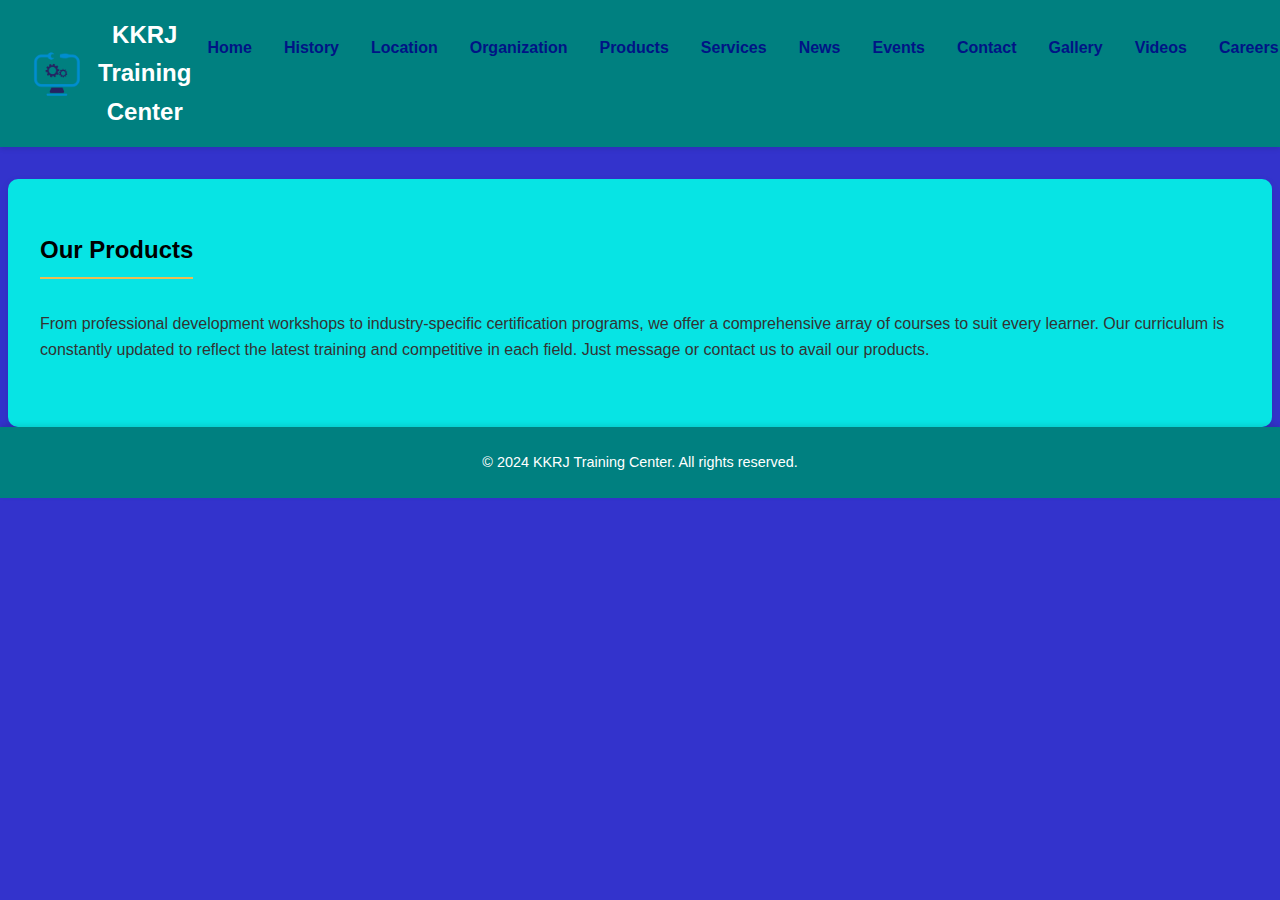
<file: products.html>
<!DOCTYPE html>
<html lang="en">
<head>
    <meta charset="UTF-8">
    <meta name="viewport" content="width=device-width, initial-scale=1.0">
    <title>KKRJ Training Center.</title>
    <link rel="stylesheet" href="assets/css/styles.css">
</head>
<body>
    <header>
        <div class="logo">
            <img src="assets/images/logo.png" alt="Tech Solutions Inc.">
            <div class="logo-name">KKRJ Training Center</div>
        </div>
        <nav class="navbar">
            <ul class="nav-links">
                <li><a href="index.html">Home</a></li>
                <li><a href="history.html">History</a></li>
                <li><a href="location.html">Location</a></li>
                <li><a href="organization.html">Organization</a></li>
                <li><a href="products.html">Products</a></li>
                <li><a href="services.html">Services</a></li>
                <li><a href="news.html">News</a></li>
                <li><a href="events.html">Events</a></li>
                <li><a href="contact.html">Contact</a></li>
                <li><a href="gallery.html">Gallery</a></li>
                <li><a href="videos.html">Videos</a></li>
                <li><a href="careers.html">Careers</a></li>
                <li><a href="blog.html">Blog</a></li>
                <li><a href="privacy.html">Privacy Policy</a></li>
                <li><a href="terms.html">Terms of Service</a></li>
            </ul>
        </nav>
    </header>
    
    <main>

        <section id="products">
            <h2>Our Products</h2>
            <div class="products">
                <div class="product">
                    <p>From professional development workshops to industry-specific certification programs, we offer a comprehensive array of courses to suit every learner. Our curriculum is constantly updated to reflect the latest training and competitive in each field.
                        Just message or contact us to avail our products.
                    </p>
        </section>
    </main>
    
    <footer>
        <p>&copy; 2024 KKRJ Training Center. All rights reserved.</p>
    </footer>
    
    <script src="assets/js/scripts.js"></script>
</body>
</html>
</file>
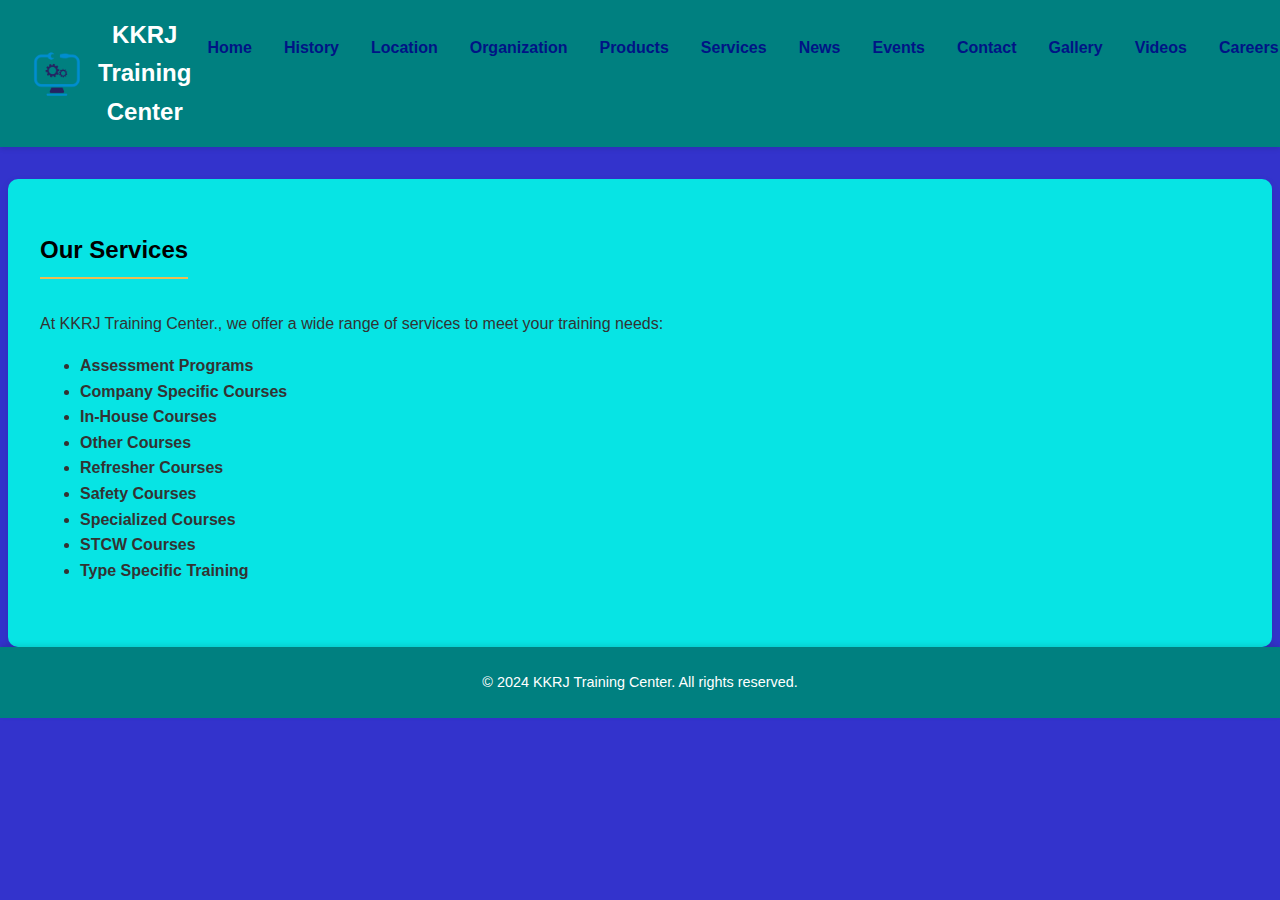
<file: services.html>
<!DOCTYPE html>
<html lang="en">
<head>
    <meta charset="UTF-8">
    <meta name="viewport" content="width=device-width, initial-scale=1.0">
    <title>KKRJ Training Center.</title>
    <link rel="stylesheet" href="assets/css/styles.css">
</head>
<body>
    <header>
        <div class="logo">
            <img src="assets/images/logo.png" alt="Tech Solutions Inc.">
            <div class="logo-name">KKRJ Training Center</div>
        </div>
        <nav class="navbar">
            <ul class="nav-links">
                <li><a href="index.html">Home</a></li>
                <li><a href="history.html">History</a></li>
                <li><a href="location.html">Location</a></li>
                <li><a href="organization.html">Organization</a></li>
                <li><a href="products.html">Products</a></li>
                <li><a href="services.html">Services</a></li>
                <li><a href="news.html">News</a></li>
                <li><a href="events.html">Events</a></li>
                <li><a href="contact.html">Contact</a></li>
                <li><a href="gallery.html">Gallery</a></li>
                <li><a href="videos.html">Videos</a></li>
                <li><a href="careers.html">Careers</a></li>
                <li><a href="blog.html">Blog</a></li>
                <li><a href="privacy.html">Privacy Policy</a></li>
                <li><a href="terms.html">Terms of Service</a></li>
            </ul>
        </nav>
    </header>
    
    <main>
       

        <section id="services">
            <h2>Our Services</h2>
            <p>At KKRJ Training Center., we offer a wide range of services to meet your training needs:</p>
            <ul>
                <li><strong>Assessment Programs</strong></li>
                <li><strong>Company Specific Courses</strong></li>
                <li><strong>In-House Courses</strong></li>
                <li><strong>Other Courses</strong></li>
                <li><strong>Refresher Courses</strong></li>
                <li><strong>Safety Courses</strong></li>
                <li><strong>Specialized Courses</strong></li>
                <li><strong>STCW Courses</strong></li>
                <li><strong>Type Specific Training</strong></li>
            </ul>
        </section>
        
    </main>
    
    <footer>
        <p>&copy; 2024 KKRJ Training Center. All rights reserved.</p>
    </footer>
    
    <script src="assets/js/scripts.js"></script>
</body>
</html>
</file>
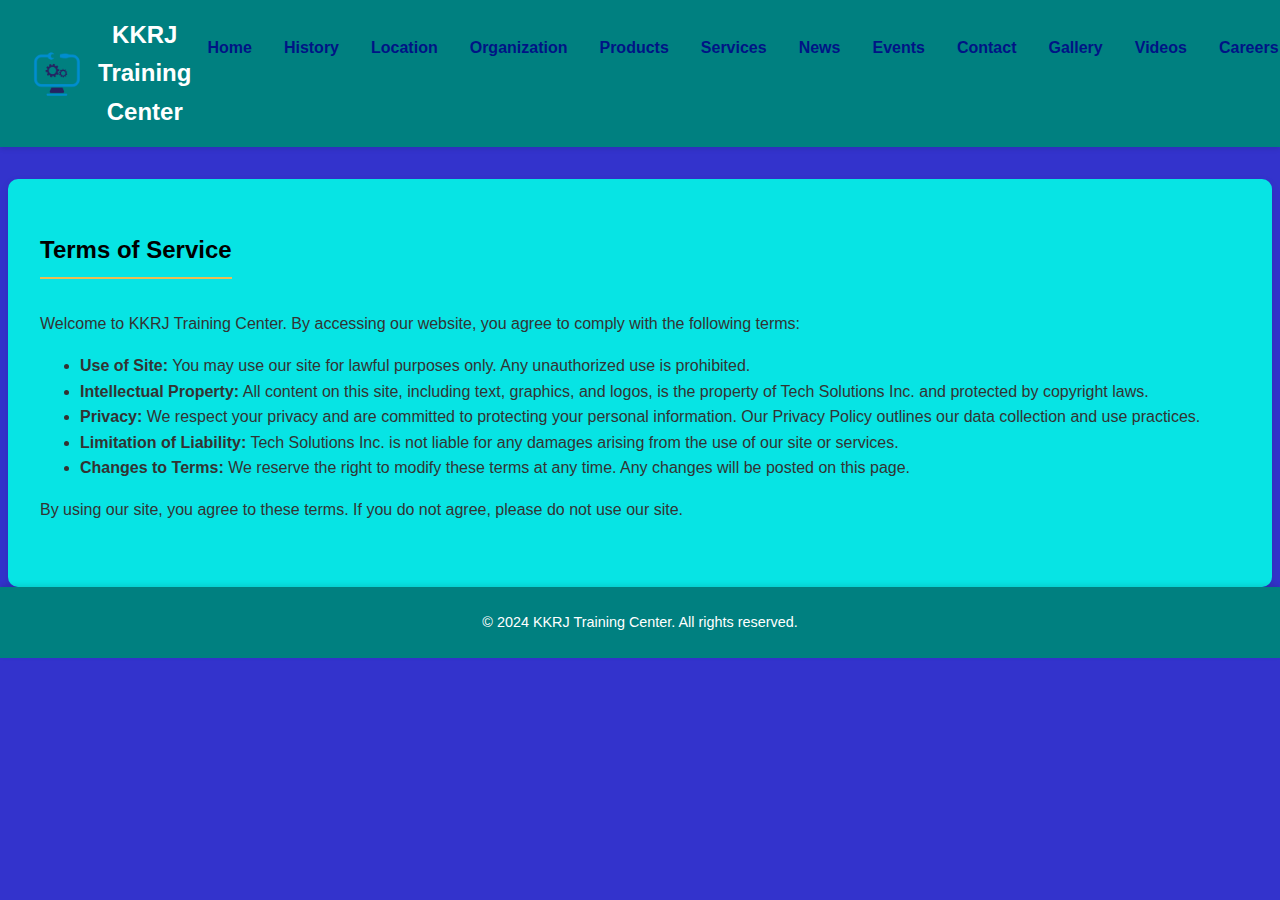
<file: terms.html>
<!DOCTYPE html>
<html lang="en">
<head>
    <meta charset="UTF-8">
    <meta name="viewport" content="width=device-width, initial-scale=1.0">
    <title>KKRJ Training Center.</title>
    <link rel="stylesheet" href="assets/css/styles.css">
</head>
<body>
    <header>
        <div class="logo">
            <img src="assets/images/logo.png" alt="Tech Solutions Inc.">
            <div class="logo-name">KKRJ Training Center</div>
        </div>
        <nav class="navbar">
            <ul class="nav-links">
                <li><a href="index.html">Home</a></li>
                <li><a href="history.html">History</a></li>
                <li><a href="location.html">Location</a></li>
                <li><a href="organization.html">Organization</a></li>
                <li><a href="products.html">Products</a></li>
                <li><a href="services.html">Services</a></li>
                <li><a href="news.html">News</a></li>
                <li><a href="events.html">Events</a></li>
                <li><a href="contact.html">Contact</a></li>
                <li><a href="gallery.html">Gallery</a></li>
                <li><a href="videos.html">Videos</a></li>
                <li><a href="careers.html">Careers</a></li>
                <li><a href="blog.html">Blog</a></li>
                <li><a href="privacy.html">Privacy Policy</a></li>
                <li><a href="terms.html">Terms of Service</a></li>
            </ul>
        </nav>
    </header>
    
    <main>
    

        <section id="terms">
            <h2>Terms of Service</h2>
            <p>Welcome to KKRJ Training Center. By accessing our website, you agree to comply with the following terms:</p>
            <ul>
                <li><strong>Use of Site:</strong> You may use our site for lawful purposes only. Any unauthorized use is prohibited.</li>
                <li><strong>Intellectual Property:</strong> All content on this site, including text, graphics, and logos, is the property of Tech Solutions Inc. and protected by copyright laws.</li>
                <li><strong>Privacy:</strong> We respect your privacy and are committed to protecting your personal information. Our Privacy Policy outlines our data collection and use practices.</li>
                <li><strong>Limitation of Liability:</strong> Tech Solutions Inc. is not liable for any damages arising from the use of our site or services.</li>
                <li><strong>Changes to Terms:</strong> We reserve the right to modify these terms at any time. Any changes will be posted on this page.</li>
            </ul>
            <p>By using our site, you agree to these terms. If you do not agree, please do not use our site.</p>
        </section>
    </main>
    
    <footer>
        <p>&copy; 2024 KKRJ Training Center. All rights reserved.</p>
    </footer>
    
    <script src="assets/js/scripts.js"></script>
</body>
</html>
</file>
<file: assets/css/styles.css>
:root {
    --primary-color: #3333cc;
    --secondary-color: #008080;
    --accent-color: #001485;
    --highlight-color: #f0a500;
    --background-light: #07e4e4;
    --text-light: #fff;
    --text-dark: #333;
    --text-muted: #666;
    --border-color: #ccc;
    --box-shadow: 0 4px 10px rgba(0, 0, 0, 0.1);
}


body {
    font-family: 'Helvetica Neue', Arial, sans-serif;
    margin: 0;
    padding: 0;
    box-sizing: border-box;
    background-color: var(--primary-color);
    color: var(--text-dark);
    line-height: 1.6;
}


header {
    background-color: var(--secondary-color);
    color: #9e0606;
    padding: 1.5rem 0;
    text-align: center;
    box-shadow: 0 2px 5px rgba(0, 0, 0, 0.1);
    display: flex;
    justify-content: space-between;
    align-items: center;
    padding: 1rem 2rem;
}

.logo {
    display: flex;
    align-items: center;
}

.logo img {
    height: 50px;
    margin-right: 1rem;
}

.logo-name {
    color: var(--text-light);
    font-size: 1.5rem;
    font-weight: bold;
}


.navbar {
    display: flex;
    justify-content: center;
    align-items: center;
}

.navbar .nav-links {
    list-style: none;
    margin: 0;
    padding: 0;
    display: flex;
}

.navbar .nav-links li {
    margin: 0 1rem;
}

.navbar .nav-links li a {
    color: var(--accent-color);
    text-decoration: none;
    font-weight: bold;
    transition: color 0.3s;
}

.navbar .nav-links li a:hover {
    color: var(--highlight-color);
}


main {
    padding: 2rem;
    max-width: 1200px;
    margin: 2rem auto 0 auto;
    background-color: var(--background-light);
    border-radius: 10px;
    box-shadow: var(--box-shadow);
}

section {
    margin-bottom: 2rem;
}

section h2 {
    font-size: 1.5rem;
    margin-bottom: 1rem;
    color: #000;
    border-bottom: 2px solid #eebd52;
    display: inline-block;
    padding-bottom: 0.5rem;
}


.team-list {
    list-style: none;
    margin: 0;
    padding: 0;
    display: flex;
    flex-wrap: wrap;
    gap: 1.5rem;
}

.team-list li {
    display: flex;
    flex-direction: column;
    align-items: center;
    text-align: center;
    max-width: 200px;
    background: var(--text-light);
    padding: 1rem;
    border-radius: 10px;
    box-shadow: var(--box-shadow);
}

.team-list img {
    width: 100%;
    height: auto;
    border-radius: 50%;
    margin-bottom: 1rem;
}


footer {
    background-color: var(--secondary-color);
    color: var(--text-light);
    text-align: center;
    padding: 1.5rem 0;
    position: relative;
    bottom: 0;
    width: 100%;
    box-shadow: 0 -2px 5px rgba(0, 0, 0, 0.1);
}

footer p {
    margin: 0;
    font-size: 0.9rem;
}


#blog {
    padding: 2rem;
    background-color: var(--text-light);
    border-radius: 10px;
    box-shadow: var(--box-shadow);
    margin-top: 2rem;
}

#blog h1 {
    font-size: 2rem;
    margin-bottom: 1rem;
    color: var(--text-dark);
    border-bottom: 2px solid var(--highlight-color);
    display: inline-block;
    padding-bottom: 0.5rem;
}

article {
    margin-bottom: 2rem;
}

article h2 {
    font-size: 1.5rem;
    margin-bottom: 0.5rem;
    color: var(--text-dark);
}

article p {
    font-size: 1rem;
    margin-bottom: 1rem;
    color: var(--text-muted);
}

article a {
    color: var(--highlight-color);
    text-decoration: none;
    font-weight: bold;
    transition: color 0.3s;
}

article a:hover {
    color: var(--text-dark);
}

#blog-post h1 {
    font-size: 2rem;
    margin-bottom: 1rem;
    color: var(--text-dark);
    border-bottom: 2px solid var(--highlight-color);
    display: inline-block;
    padding-bottom: 0.5rem;
}

#blog-post p {
    font-size: 1rem;
    margin-bottom: 1rem;
    color: var(--text-muted);
}


.burger {
    display: none;
    cursor: pointer;
}

.burger div {
    width: 25px;
    height: 3px;
    margin: 5px;
    background-color: var(--secondary-color);
}


.toggle .line1 {
    transform: rotate(-45deg) translate(-5px, 6px);
}

.toggle .line2 {
    opacity: 0;
}

.toggle .line3 {
    transform: rotate(45deg) translate(-5px, -6px);
}


.modal {
    display: none;
    position: fixed;
    top: 0;
    left: 0;
    width: 100%;
    height: 100%;
    background: rgba(0, 0, 0, 0.5);
    justify-content: center;
    align-items: center;
}

.modal-active {
    display: flex;
}

.modal-content {
    background: white;
    padding: 20px;
    border-radius: 5px;
    position: relative;
}

.modal-close {
    position: absolute;
    top: 10px;
    right: 10px;
    cursor: pointer;
}


.lightbox {
    display: none;
    position: fixed;
    top: 0;
    left: 0;
    width: 100%;
    height: 100%;
    background: rgba(0, 0, 0, 0.9);
    justify-content: center;
    align-items: center;
}

.lightbox-active {
    display: flex;
}

.lightbox-img {
    max-width: 80%;
    max-height: 80%;
}

.lightbox-close {
    position: absolute;
    top: 20px;
    right: 20px;
    cursor: pointer;
    color: white;
    font-size: 30px;
}


.scroll-to-top {
    display: none;
    position: fixed;
    bottom: 20px;
    right: 20px;
    background: var(--secondary-color);
    color: white;
    border: none;
    padding: 10px;
    border-radius: 5px;
    cursor: pointer;
}

.scroll-to-top.visible {
    display: block;
}


@media (max-width: 768px) {
    .burger {
        display: block;
    }

    .nav-links {
        display: none;
        flex-direction: column;
        text-align: center;
    }

    .nav-active {
        display: flex;
    }
}
</file>
